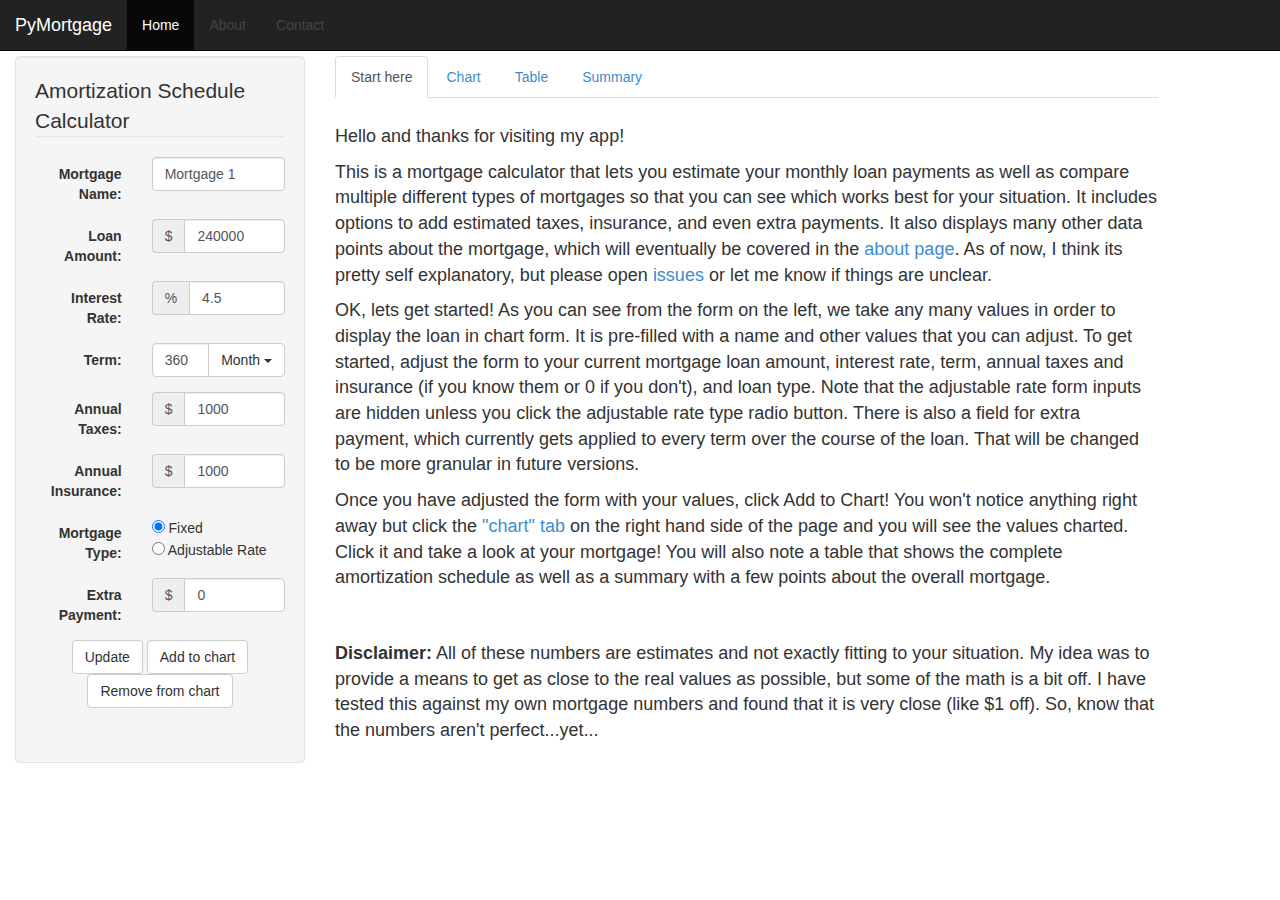
<file: pymortgage/client/index.html>
<!DOCTYPE html>
<html lang="en">
<head>
    <meta charset="utf-8">
    <meta http-equiv="X-UA-Compatible" content="IE=edge">
    <meta name="viewport" content="width=device-width, initial-scale=1">
    <meta name="description" content="">
    <meta name="author" content="">
    <!--<link rel="icon" href="../../favicon.ico">-->

    <title>PyMortgage</title>

    <!-- Bootstrap core CSS -->
    <link href="css/bootstrap.min.css" rel="stylesheet">

    <!-- Custom styles for this template -->
    <link href="css/my-stylin.css" rel="stylesheet">

    <!-- Just for debugging purposes. Don't actually copy these 2 lines! -->
    <!--[if lt IE 9]>
    <script src="js/ie8-responsive-file-warning.js"></script><![endif]-->
    <script src="js/ie-emulation-modes-warning.js"></script>

    <!-- IE10 viewport hack for Surface/desktop Windows 8 bug -->
    <script src="js/ie10-viewport-bug-workaround.js"></script>

    <!-- HTML5 shim and Respond.js IE8 support of HTML5 elements and media queries -->
    <!--[if lt IE 9]>
    <script src="https://oss.maxcdn.com/html5shiv/3.7.2/html5shiv.min.js"></script>
    <script src="https://oss.maxcdn.com/respond/1.4.2/respond.min.js"></script>
    <![endif]-->

    <!--NVD3 stuffs-->
    <link href="css/nv.d3.min.css" rel="stylesheet" type="text/css">
    <script src="js/d3.min.js"></script>
    <script src="js/nv.d3.min.js"></script>
    <script>
        (function (i, s, o, g, r, a, m) {
            i['GoogleAnalyticsObject'] = r;
            i[r] = i[r] || function () {
                (i[r].q = i[r].q || []).push(arguments)
            }, i[r].l = 1 * new Date();
            a = s.createElement(o),
                    m = s.getElementsByTagName(o)[0];
            a.async = 1;
            a.src = g;
            m.parentNode.insertBefore(a, m)
        })(window, document, 'script', '//www.google-analytics.com/analytics.js', 'ga');

        ga('create', 'UA-51667607-1', 'pymortgage-csutherl.rhcloud.com');
        ga('send', 'pageview');
    </script>
</head>

<body>

<div class="navbar navbar-inverse navbar-fixed-top" role="navigation">
    <div class="container-fluid">
        <div class="navbar-header">
            <button type="button" class="navbar-toggle" data-toggle="collapse" data-target=".navbar-collapse">
                <span class="sr-only">Toggle navigation</span>
                <span class="icon-bar"></span>
                <span class="icon-bar"></span>
                <span class="icon-bar"></span>
            </button>
            <a class="navbar-brand" style="color: white;" href="#">PyMortgage</a>
        </div>
        <div class="collapse navbar-collapse">
            <ul class="nav navbar-nav">
                <li class="active"><a href="#">Home</a></li>
                <!-- disabled the following for now since there is no content -->
                <li class='disabled'><a href="#about">About</a></li>
                <li class='disabled'><a href="#contact">Contact</a></li>
            </ul>
        </div>
        <!--/.nav-collapse -->
    </div>
</div>

<div class="container-fluid">
<div class='row'>
<div class="col-md-3" style='padding-top:6px'>
    <div class='well'>
        <!-- Sidebar form -->
        <legend>Amortization Schedule Calculator</legend>
        <form name="input" action="javascript:submitUpdate()" method="get" class='form-horizontal' role='form'>
            <div class='form-group'>
                <label for='name' class='col-md-5 control-label'>Mortgage Name:</label>

                <div class='col-md-7'>
                    <input class='form-control' type="text" id="name" value="Mortgage 1">
                </div>
            </div>
            <div class='form-group'>
                <label for='P' class='col-md-5 control-label'>Loan Amount:</label>

                <div class='col-md-7'>
                    <div class='input-group'>
                        <span class='input-group-addon'>$</span>
                        <input class='form-control' type="text" id="P" value="240000">
                    </div>
                </div>
            </div>
            <div class='form-group'>
                <label for='r' class='col-md-5 control-label'>Interest Rate:</label>

                <div class='col-md-7'>
                    <div class='input-group'>
                        <span class='input-group-addon'>%</span>
                        <input class='form-control' type="text" id="r" value="4.5">
                    </div>
                </div>
            </div>
            <div class='form-group'>
                <label for='n' class='col-md-5 control-label'>Term:</label>

                <div class='col-md-7'>
                    <div class='input-group'>
                        <input class='form-control' type="text" id="n" value="360">

                        <div class='input-group-btn'>
                            <button id='termbtn' href='#' class="btn btn-default dropdown-toggle"
                                    data-toggle="dropdown"
                                    role='button'>
                                Month <span class='caret'></span>
                            </button>
                            <ul class='dropdown-menu' role='menu'>
                                <li><a role='menuitem'
                                       onclick="$('#termbtn').html('Year' + ' <span class=\'caret\'></span>' );">Year</a>
                                </li>
                                <li><a role='menuitem'
                                       onclick="$('#termbtn').html('Month' + ' <span class=\'caret\'></span>' );">Month</a>
                                </li>
                            </ul>
                        </div>
                    </div>
                </div>
            </div>
            <!-- /term form-group -->
            <div class='form-group'>
                <label for='t' class='col-md-5 control-label'>Annual Taxes:</label>

                <div class='col-md-7'>
                    <div class='input-group'>
                        <span class='input-group-addon'>$</span>
                        <input class='form-control' type="text" id="t" value="1000">
                    </div>
                </div>
            </div>
            <div class='form-group'>
                <label for='i' class='col-md-5 control-label'>Annual Insurance:</label>

                <div class='col-md-7'>
                    <div class='input-group'>
                        <span class='input-group-addon'>$</span>
                        <input class='form-control' type="text" id="i" value="1000">
                    </div>
                </div>
            </div>
            <div class='form-group'>
                <label class='col-md-5 control-label'>Mortgage Type:</label>

                <div class='col-md-7'>
                    <div class='btn-group'>
                        <input type="radio" id="fixed_type" name='g1' onclick='hideArmInputs()' checked> Fixed
                        </br>
                        <input type="radio" id="arm_type" onclick='showArmInputs()' name='g1'> Adjustable Rate
                    </div>
                </div>
            </div>
            <div class='form-group' style='display: None' id='af-group'>
                <label for='af' class='col-md-5 control-label'>Adjustment Frequency (in years):</label>

                <div class='col-md-7'>
                    <input class='form-control' id='af' type='text' value='5'>
                </div>
            </div>
            <div class='form-group' style='display: None' id='ac-group'>
                <label for='ac' class='col-md-5 control-label'>Adjustment Cap:</label>

                <div class='col-md-7'>
                    <div class='input-group'>
                        <span class='input-group-addon'>%</span>
                        <input class='form-control' id='ac' type='text' value='2'>
                    </div>
                </div>
            </div>
            <div class='form-group' style='display: None' id='lc-group'>
                <label for='lc' class='col-md-5 control-label'>Lifetime Cap:</label>

                <div class='col-md-7'>
                    <div class='input-group'>
                        <span class='input-group-addon'>%</span>
                        <input class='form-control' id='lc' type='text' value='6'>
                    </div>
                </div>
            </div>
            <div class='form-group'>
                <label for='e' class='col-md-5 control-label'>Extra Payment:</label>

                <div class='col-md-7'>
                    <div class='input-group'>
                        <span class='input-group-addon'>$</span>
                        <input class='form-control' type="text" id="e" value="0">
                    </div>
                </div>
            </div>
            <div class='form-group'>
                <!--<div class='col-md-6 col-md-offset-2'> &lt;!&ndash; attempt at centering the buttons &ndash;&gt;
                -->
                <div style='margin-left: auto;margin-right: auto;text-align: center'>
                    <!-- attempt at centering the buttons -->
                    <input class='btn btn-default' type='button' onclick='tryUpdate();' value="Update">
                    <input class='btn btn-default' type='button' onclick="addToChart();" value="Add to chart">
                    <input class='btn btn-default' type='button' onclick="removeFromChart();"
                           value="Remove from chart">
                </div>
            </div>
        </form>
        </br>
        <table id="mortgages-table" style='display: None; background: White;'
               class='table table-hover table-bordered'>
            <thead>
            <tr>
                <td>Name</td>
                <td>Amount</td>
                <td>Rate</td>
                <td>Term</td>
            </tr>
            </thead>
            <tbody></tbody>
        </table>
    </div>
</div>
<!-- Page content-->
<div class='col-md-8' id="page-content">
    <ul class="nav nav-tabs" role="tablist" id="myTabs" style="padding-top: 6px">
        <li class="active"><a href="#start-pane" role="tab" data-toggle="tab">Start here</a></li>
        <li><a href="#chart-pane" role="tab" data-toggle="tab">Chart</a></li>
        <li><a href="#table-pane" role="tab" data-toggle="tab">Table</a></li>
        <li><a href="#summary-pane" role="tab" data-toggle="tab">Summary</a></li>
    </ul>
    <!-- padding underneath the tab headings. just a little space to break it apart -->
    <div style="padding-bottom: 6px"></div>
    <div class="tab-content">
        <div class="tab-pane fade active in" id="start-pane">
            </br> <!-- so we don't start right after the tab pane... -->
            <p>Hello and thanks for visiting my app!</p>

            <p>This is a mortgage calculator that lets you estimate your monthly loan payments as well as
                compare multiple different types of mortgages so that you can see which works best for your
                situation. It includes options to add estimated taxes, insurance, and even extra payments.
                It also displays many other data points about the mortgage, which will eventually be covered in the
                <a href="#about">about page</a>. As of now, I think its pretty self explanatory, but please
                open <a href="https://github.com/csutherl/pymortgage/issues" target="_blank">issues</a> or let me
                know if things are unclear.</p>

            <p>OK, lets get started! As you can see from the form on the left, we take any many values in order
                to display the loan in chart form. It is pre-filled with a name and other values that you can
                adjust. To get started, adjust the form to your current mortgage loan amount, interest rate,
                term, annual taxes and insurance (if you know them or 0 if you don't), and loan type. Note that the
                adjustable rate form inputs are hidden unless you click the adjustable rate type radio button. There
                is also a field for extra payment, which currently gets applied to every term over the course of
                the loan. That will be changed to be more granular in future versions.</p>

            <p>Once you have adjusted the form with your values, click Add to Chart! You won't notice anything
                right away but click the <a href="#chart-pane" data-toggle="tab">"chart" tab</a> on the right
                hand side of the page and you will see the values charted. Click it and take a look at your mortgage!
                You will also note a table that shows the complete amortization schedule as well as a summary with
                a few points about the overall mortgage.</p>

            </br></br>
            <p><b>Disclaimer:</b> All of these numbers are estimates and not exactly fitting to your situation. My idea
                was to provide a means to get as close to the real values as possible, but some of the math is a bit
                off.
                I have tested this against my own mortgage numbers and found that it is very close (like $1 off). So,
                know that the numbers aren't perfect...yet...</p>
        </div>
        <div class="tab-pane fade" id="chart-pane">
            <div id='single-chart'>
                <h3 style="text-align: center">Mortgage Chart</h3>
                <svg class="chart"/>
            </div>
            <div id='balance-chart'>
                <h3 style="text-align: center">Balance Chart</h3>
                <svg class="chart"/>
            </div>
            <div id='principal-chart'>
                <h3 style="text-align: center">Principal Chart</h3>
                <svg class="chart"/>
            </div>
            <div id='interest-chart'>
                <h3 style="text-align: center">Interest Chart</h3>
                <svg class="chart"/>
            </div>
            <div id='amount-chart'>
                <h3 style="text-align: center">Amount Chart</h3>
                <svg class="chart"/>
            </div>
            <div id='extra_payment-chart'>
                <h3 style="text-align: center">Extra Payment Chart</h3>
                <svg class="chart"/>
            </div>
        </div>
        <div class="tab-pane fade" id="table-pane">
            <div class="panel-group table-responsive" id="table-pane-accordion"></div>
        </div>
        <div class="tab-pane fade" id="summary-pane">
            <div class="panel-group table-responsive" id="summary-pane-accordion"></div>
        </div>
    </div>
</div>
</div>
<!-- /.row -->
</div>
<!-- /.container -->


<!-- Bootstrap core JavaScript
================================================== -->
<!-- Placed at the end of the document so the pages load faster -->
<script src="js/jquery.min.js"></script>
<script src="js/bootstrap.min.js"></script>
<script src="js/form-functions.js"></script>
<script src="js/chart.js"></script>
</body>
</html>
</file>
<file: pymortgage/client/css/my-stylin.css>
body {
  padding-top: 50px;
}

.chart {
    height: 500px;
}

p {
    font-size: 18px;
}
.chart-title {
    margin-left: auto;
    margin-right: auto;
    text-align: center;
    font-size: 20px;
}

.highlight {
    background: #e2e5e9;
}
</file>
<file: pymortgage/client/css/nv.d3.min.css>
.chartWrap{margin:0;padding:0;overflow:hidden}.nvtooltip.with-3d-shadow,.with-3d-shadow .nvtooltip{-moz-box-shadow:0 5px 10px rgba(0,0,0,.2);-webkit-box-shadow:0 5px 10px rgba(0,0,0,.2);box-shadow:0 5px 10px rgba(0,0,0,.2);-webkit-border-radius:6px;-moz-border-radius:6px;border-radius:6px}.nvtooltip{position:absolute;background-color:rgba(255,255,255,1);padding:1px;border:1px solid rgba(0,0,0,.2);z-index:10000;font-family:Arial;font-size:13px;text-align:left;pointer-events:none;white-space:nowrap;-webkit-touch-callout:none;-webkit-user-select:none;-khtml-user-select:none;-moz-user-select:none;-ms-user-select:none;user-select:none}.nvtooltip.with-transitions,.with-transitions .nvtooltip{transition:opacity 250ms linear;-moz-transition:opacity 250ms linear;-webkit-transition:opacity 250ms linear;transition-delay:250ms;-moz-transition-delay:250ms;-webkit-transition-delay:250ms}.nvtooltip.x-nvtooltip,.nvtooltip.y-nvtooltip{padding:8px}.nvtooltip h3{margin:0;padding:4px 14px;line-height:18px;font-weight:400;background-color:rgba(247,247,247,.75);text-align:center;border-bottom:1px solid #ebebeb;-webkit-border-radius:5px 5px 0 0;-moz-border-radius:5px 5px 0 0;border-radius:5px 5px 0 0}.nvtooltip p{margin:0;padding:5px 14px;text-align:center}.nvtooltip span{display:inline-block;margin:2px 0}.nvtooltip table{margin:6px;border-spacing:0}.nvtooltip table td{padding:2px 9px 2px 0;vertical-align:middle}.nvtooltip table td.key{font-weight:400}.nvtooltip table td.value{text-align:right;font-weight:700}.nvtooltip table tr.highlight td{padding:1px 9px 1px 0;border-bottom-style:solid;border-bottom-width:1px;border-top-style:solid;border-top-width:1px}.nvtooltip table td.legend-color-guide div{width:8px;height:8px;vertical-align:middle}.nvtooltip .footer{padding:3px;text-align:center}.nvtooltip-pending-removal{position:absolute;pointer-events:none}svg{-webkit-touch-callout:none;-webkit-user-select:none;-khtml-user-select:none;-moz-user-select:none;-ms-user-select:none;user-select:none;display:block;width:100%;height:100%}svg text{font:400 12px Arial}svg .title{font:700 14px Arial}.nvd3 .nv-background{fill:#fff;fill-opacity:0}.nvd3.nv-noData{font-size:18px;font-weight:700}.nv-brush .extent{fill-opacity:.125;shape-rendering:crispEdges}.nvd3 .nv-legend .nv-series{cursor:pointer}.nvd3 .nv-legend .disabled circle{fill-opacity:0}.nvd3 .nv-axis{pointer-events:none}.nvd3 .nv-axis path{fill:none;stroke:#000;stroke-opacity:.75;shape-rendering:crispEdges}.nvd3 .nv-axis path.domain{stroke-opacity:.75}.nvd3 .nv-axis.nv-x path.domain{stroke-opacity:0}.nvd3 .nv-axis line{fill:none;stroke:#e5e5e5;shape-rendering:crispEdges}.nvd3 .nv-axis .zero line,.nvd3 .nv-axis line.zero{stroke-opacity:.75}.nvd3 .nv-axis .nv-axisMaxMin text{font-weight:700}.nvd3 .x .nv-axis .nv-axisMaxMin text,.nvd3 .x2 .nv-axis .nv-axisMaxMin text,.nvd3 .x3 .nv-axis .nv-axisMaxMin text{text-anchor:middle}.nv-brush .resize path{fill:#eee;stroke:#666}.nvd3 .nv-bars .negative rect{zfill:brown}.nvd3 .nv-bars rect{zfill:#4682b4;fill-opacity:.75;transition:fill-opacity 250ms linear;-moz-transition:fill-opacity 250ms linear;-webkit-transition:fill-opacity 250ms linear}.nvd3 .nv-bars rect.hover{fill-opacity:1}.nvd3 .nv-bars .hover rect{fill:#add8e6}.nvd3 .nv-bars text{fill:rgba(0,0,0,0)}.nvd3 .nv-bars .hover text{fill:rgba(0,0,0,1)}.nvd3 .nv-multibar .nv-groups rect,.nvd3 .nv-multibarHorizontal .nv-groups rect,.nvd3 .nv-discretebar .nv-groups rect{stroke-opacity:0;transition:fill-opacity 250ms linear;-moz-transition:fill-opacity 250ms linear;-webkit-transition:fill-opacity 250ms linear}.nvd3 .nv-multibar .nv-groups rect:hover,.nvd3 .nv-multibarHorizontal .nv-groups rect:hover,.nvd3 .nv-discretebar .nv-groups rect:hover{fill-opacity:1}.nvd3 .nv-discretebar .nv-groups text,.nvd3 .nv-multibarHorizontal .nv-groups text{font-weight:700;fill:rgba(0,0,0,1);stroke:rgba(0,0,0,0)}.nvd3.nv-pie path{stroke-opacity:0;transition:fill-opacity 250ms linear,stroke-width 250ms linear,stroke-opacity 250ms linear;-moz-transition:fill-opacity 250ms linear,stroke-width 250ms linear,stroke-opacity 250ms linear;-webkit-transition:fill-opacity 250ms linear,stroke-width 250ms linear,stroke-opacity 250ms linear}.nvd3.nv-pie .nv-slice text{stroke:#000;stroke-width:0}.nvd3.nv-pie path{stroke:#fff;stroke-width:1px;stroke-opacity:1}.nvd3.nv-pie .hover path{fill-opacity:.7}.nvd3.nv-pie .nv-label{pointer-events:none}.nvd3.nv-pie .nv-label rect{fill-opacity:0;stroke-opacity:0}.nvd3 .nv-groups path.nv-line{fill:none;stroke-width:1.5px}.nvd3 .nv-groups path.nv-line.nv-thin-line{stroke-width:1px}.nvd3 .nv-groups path.nv-area{stroke:none}.nvd3 .nv-line.hover path{stroke-width:6px}.nvd3.nv-line .nvd3.nv-scatter .nv-groups .nv-point{fill-opacity:0;stroke-opacity:0}.nvd3.nv-scatter.nv-single-point .nv-groups .nv-point{fill-opacity:.5!important;stroke-opacity:.5!important}.with-transitions .nvd3 .nv-groups .nv-point{transition:stroke-width 250ms linear,stroke-opacity 250ms linear;-moz-transition:stroke-width 250ms linear,stroke-opacity 250ms linear;-webkit-transition:stroke-width 250ms linear,stroke-opacity 250ms linear}.nvd3.nv-scatter .nv-groups .nv-point.hover,.nvd3 .nv-groups .nv-point.hover{stroke-width:7px;fill-opacity:.95!important;stroke-opacity:.95!important}.nvd3 .nv-point-paths path{stroke:#aaa;stroke-opacity:0;fill:#eee;fill-opacity:0}.nvd3 .nv-indexLine{cursor:ew-resize}.nvd3 .nv-distribution{pointer-events:none}.nvd3 .nv-groups .nv-point.hover{stroke-width:20px;stroke-opacity:.5}.nvd3 .nv-scatter .nv-point.hover{fill-opacity:1}.nvd3.nv-stackedarea path.nv-area{fill-opacity:.7;stroke-opacity:0;transition:fill-opacity 250ms linear,stroke-opacity 250ms linear;-moz-transition:fill-opacity 250ms linear,stroke-opacity 250ms linear;-webkit-transition:fill-opacity 250ms linear,stroke-opacity 250ms linear}.nvd3.nv-stackedarea path.nv-area.hover{fill-opacity:.9}.nvd3.nv-stackedarea .nv-groups .nv-point{stroke-opacity:0;fill-opacity:0}.nvd3.nv-linePlusBar .nv-bar rect{fill-opacity:.75}.nvd3.nv-linePlusBar .nv-bar rect:hover{fill-opacity:1}.nvd3.nv-bullet{font:10px sans-serif}.nvd3.nv-bullet .nv-measure{fill-opacity:.8}.nvd3.nv-bullet .nv-measure:hover{fill-opacity:1}.nvd3.nv-bullet .nv-marker{stroke:#000;stroke-width:2px}.nvd3.nv-bullet .nv-markerTriangle{stroke:#000;fill:#fff;stroke-width:1.5px}.nvd3.nv-bullet .nv-tick line{stroke:#666;stroke-width:.5px}.nvd3.nv-bullet .nv-range.nv-s0{fill:#eee}.nvd3.nv-bullet .nv-range.nv-s1{fill:#ddd}.nvd3.nv-bullet .nv-range.nv-s2{fill:#ccc}.nvd3.nv-bullet .nv-title{font-size:14px;font-weight:700}.nvd3.nv-bullet .nv-subtitle{fill:#999}.nvd3.nv-bullet .nv-range{fill:#bababa;fill-opacity:.4}.nvd3.nv-bullet .nv-range:hover{fill-opacity:.7}.nvd3.nv-sparkline path{fill:none}.nvd3.nv-sparklineplus g.nv-hoverValue{pointer-events:none}.nvd3.nv-sparklineplus .nv-hoverValue line{stroke:#333;stroke-width:1.5px}.nvd3.nv-sparklineplus,.nvd3.nv-sparklineplus g{pointer-events:all}.nvd3 .nv-hoverArea{fill-opacity:0;stroke-opacity:0}.nvd3.nv-sparklineplus .nv-xValue,.nvd3.nv-sparklineplus .nv-yValue{stroke-width:0;font-size:.9em;font-weight:400}.nvd3.nv-sparklineplus .nv-yValue{stroke:#f66}.nvd3.nv-sparklineplus .nv-maxValue{stroke:#2ca02c;fill:#2ca02c}.nvd3.nv-sparklineplus .nv-minValue{stroke:#d62728;fill:#d62728}.nvd3.nv-sparklineplus .nv-currentValue{font-weight:700;font-size:1.1em}.nvd3.nv-ohlcBar .nv-ticks .nv-tick{stroke-width:2px}.nvd3.nv-ohlcBar .nv-ticks .nv-tick.hover{stroke-width:4px}.nvd3.nv-ohlcBar .nv-ticks .nv-tick.positive{stroke:#2ca02c}.nvd3.nv-ohlcBar .nv-ticks .nv-tick.negative{stroke:#d62728}.nvd3.nv-historicalStockChart .nv-axis .nv-axislabel{font-weight:700}.nvd3.nv-historicalStockChart .nv-dragTarget{fill-opacity:0;stroke:none;cursor:move}.nvd3 .nv-brush .extent{fill-opacity:0!important}.nvd3 .nv-brushBackground rect{stroke:#000;stroke-width:.4;fill:#fff;fill-opacity:.7}.nvd3.nv-indentedtree .name{margin-left:5px}.nvd3.nv-indentedtree .clickable{color:#08C;cursor:pointer}.nvd3.nv-indentedtree span.clickable:hover{color:#005580;text-decoration:underline}.nvd3.nv-indentedtree .nv-childrenCount{display:inline-block;margin-left:5px}.nvd3.nv-indentedtree .nv-treeicon{cursor:pointer}.nvd3.nv-indentedtree .nv-treeicon.nv-folded{cursor:pointer}.nvd3 .background path{fill:none;stroke:#ccc;stroke-opacity:.4;shape-rendering:crispEdges}.nvd3 .foreground path{fill:none;stroke:#4682b4;stroke-opacity:.7}.nvd3 .brush .extent{fill-opacity:.3;stroke:#fff;shape-rendering:crispEdges}.nvd3 .axis line,.axis path{fill:none;stroke:#000;shape-rendering:crispEdges}.nvd3 .axis text{text-shadow:0 1px 0 #fff}.nvd3 .nv-interactiveGuideLine{pointer-events:none}.nvd3 line.nv-guideline{stroke:#ccc}
</file>
